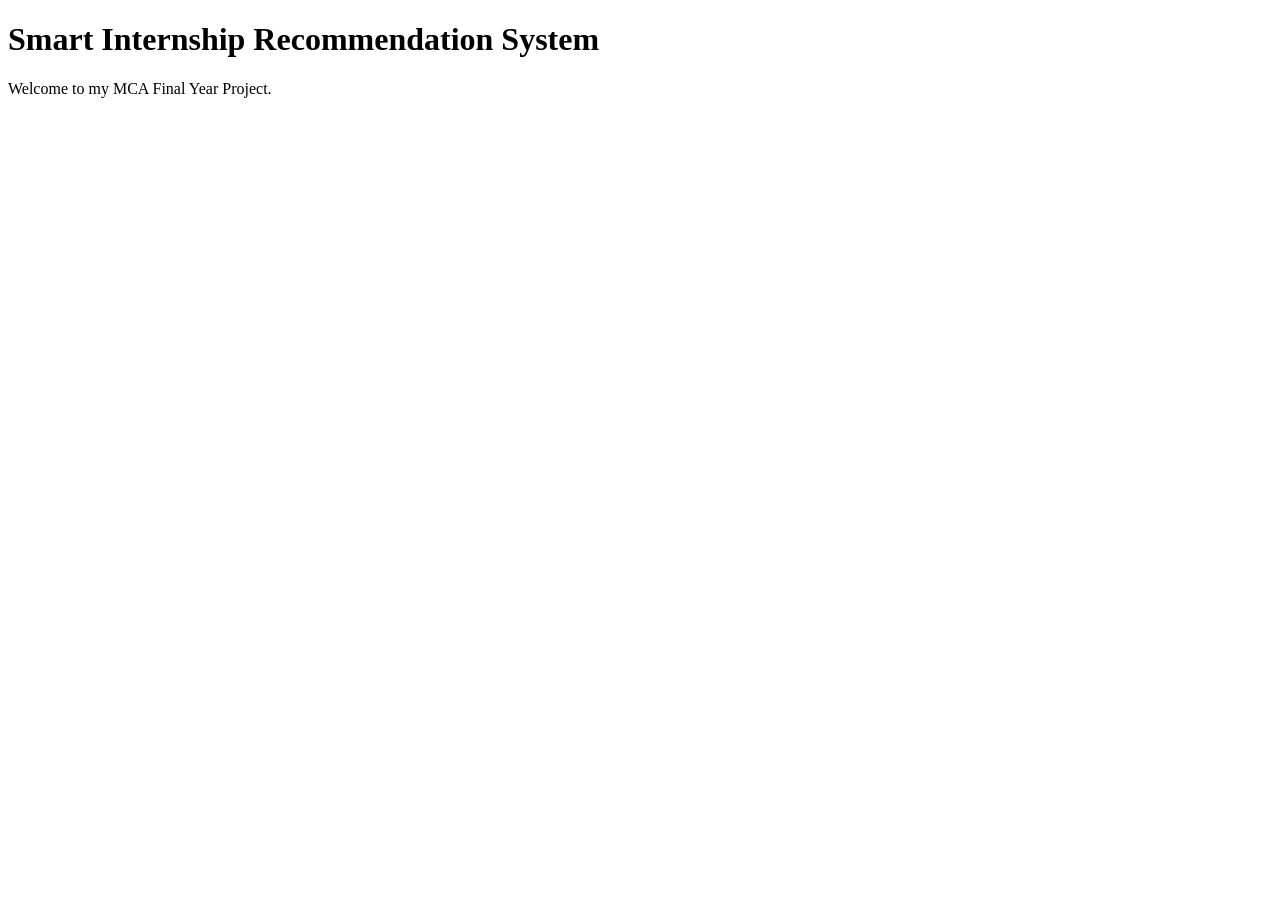
<file: templates/index.html>
<!DOCTYPE html>
<html>

<head>
    <title>Smart Internship Recommendation System</title>
</head>

<body>

    <h1>Smart Internship Recommendation System</h1>

    <p>Welcome to my MCA Final Year Project.</p>

</body>

</html>
</file>
